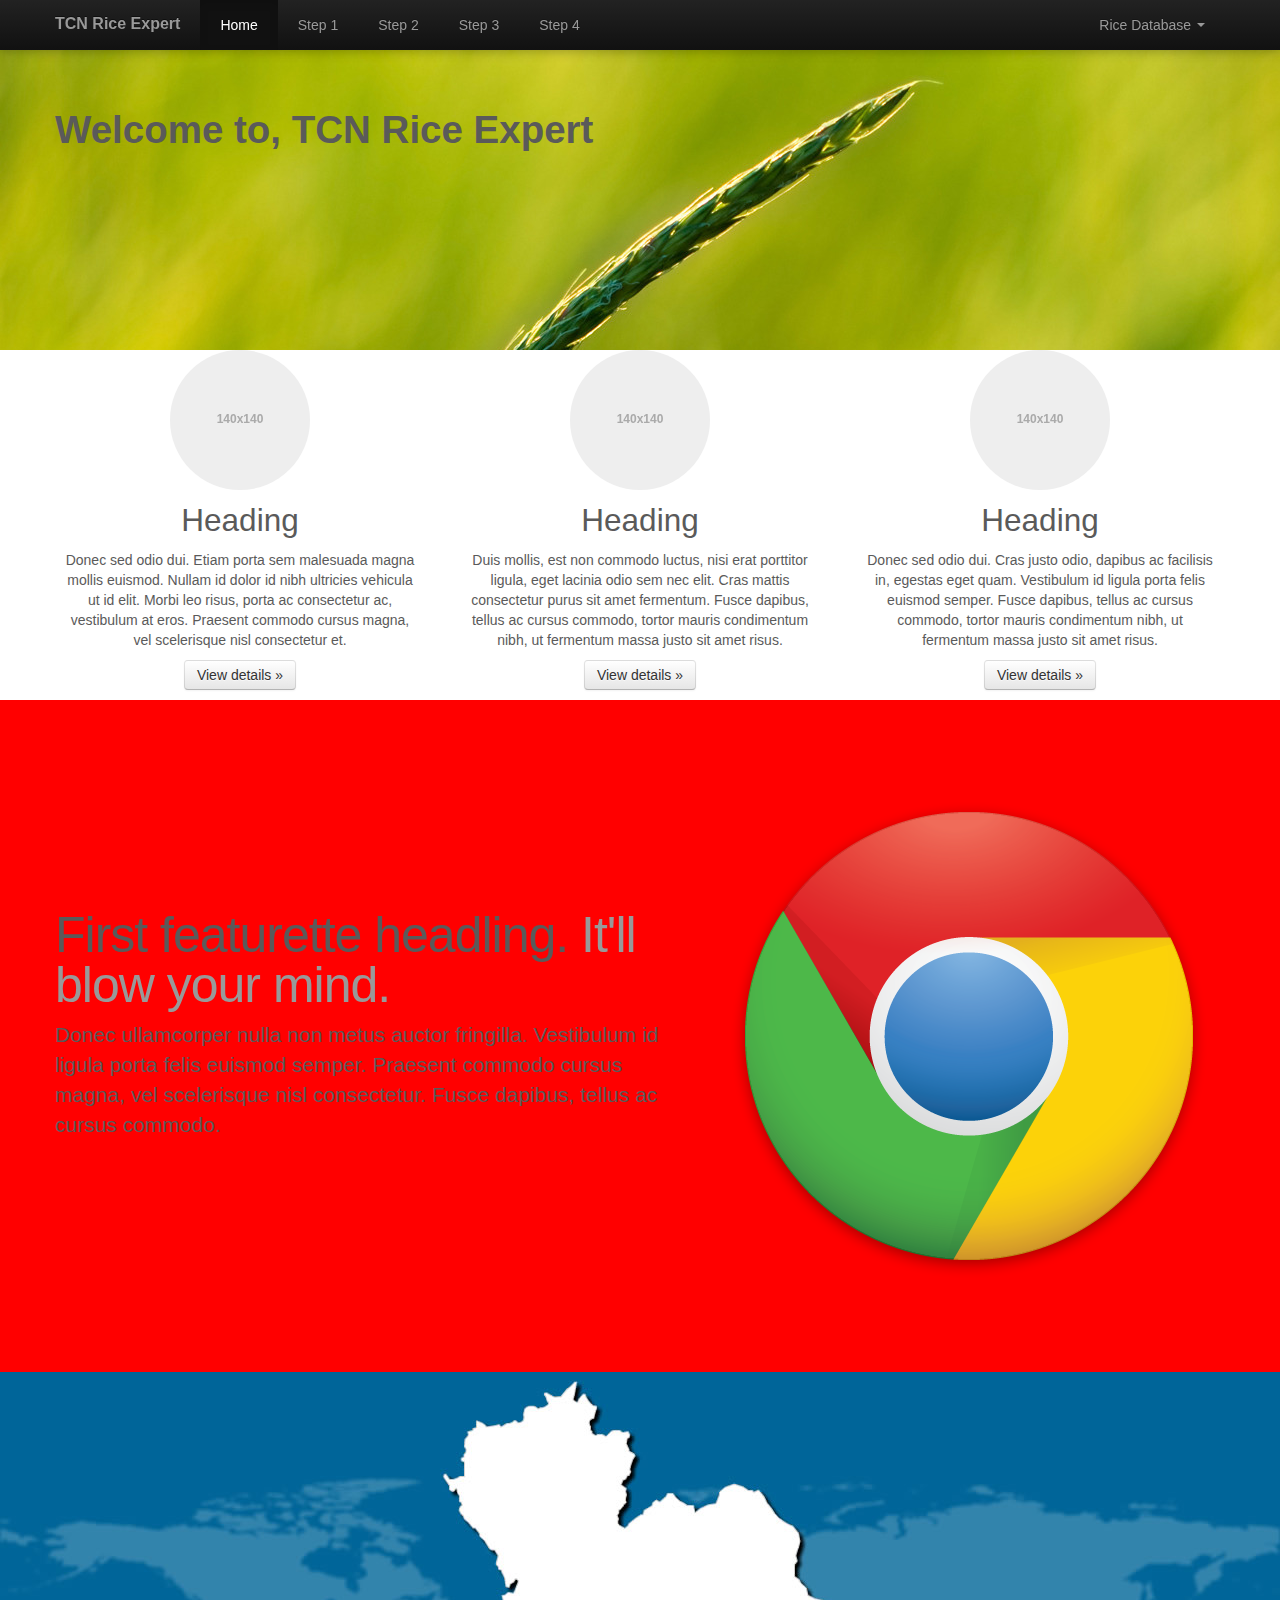
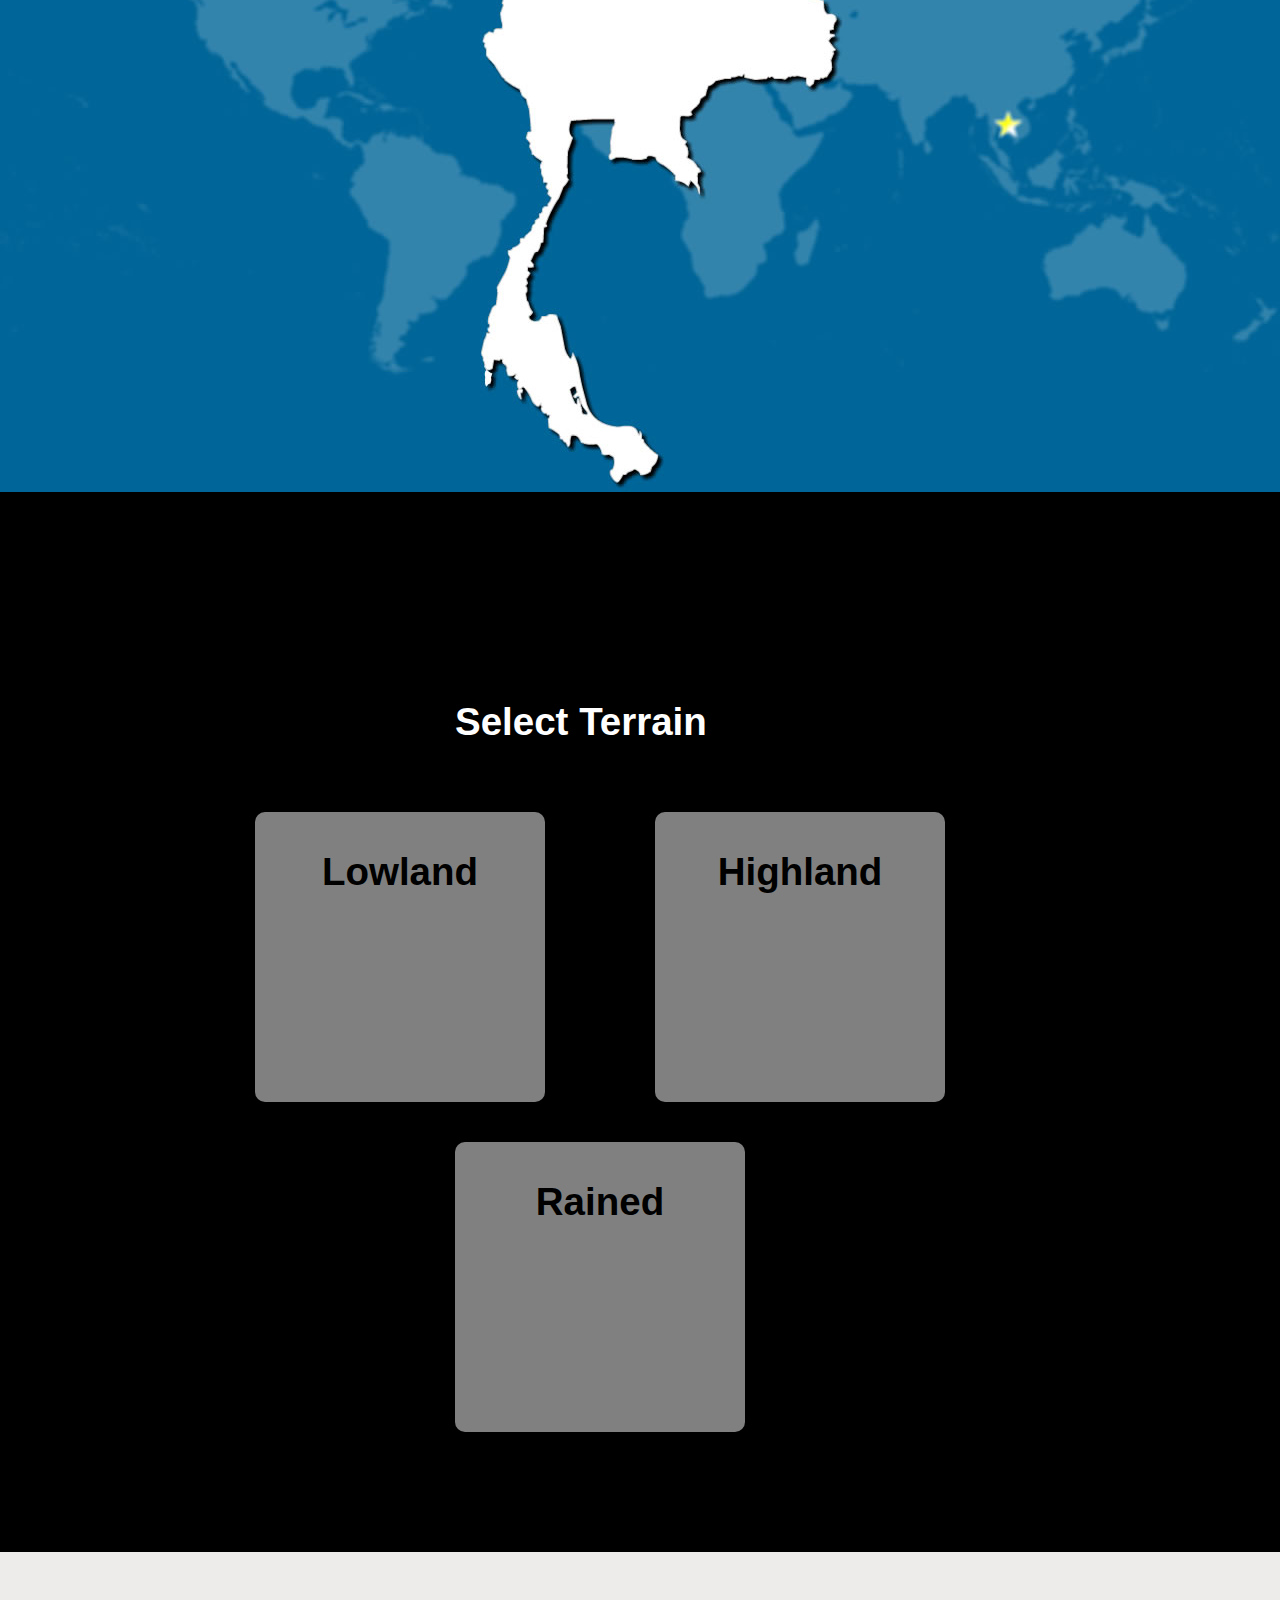
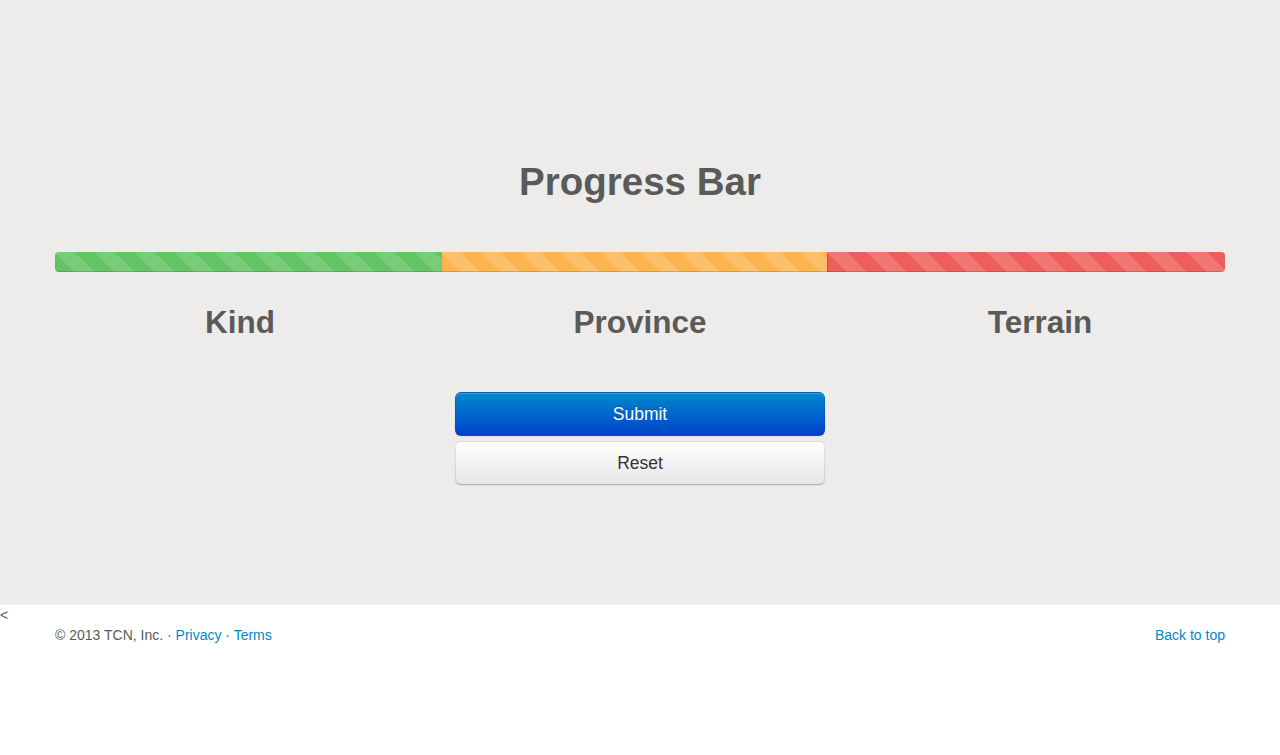
<file: index.html>
<!DOCTYPE html>
<html lang="en">
  <head>
    <meta charset="utf-8">
    <title>TCN Rice Expert</title>
    <meta name="viewport" content="width=device-width, initial-scale=1.0">
    <meta name="description" content="">
    <meta name="author" content="">

    <!-- Le styles -->
    <link rel="stylesheet" href="css/bootstrap.css">
    <link rel="stylesheet" href="css/bootstrap-responsive.css">
    <link rel="stylesheet" href="css/style.css">
    <!-- HTML5 shim, for IE6-8 support of HTML5 elements -->
    <!--[if lt IE 9]>
      <script src="../assets/js/html5shiv.js"></script>
    <![endif]-->

    <!-- Fav and touch icons -->
    <!--<link rel="apple-touch-icon-precomposed" sizes="144x144" href="../assets/ico/apple-touch-icon-144-precomposed.png">
    <link rel="apple-touch-icon-precomposed" sizes="114x114" href="../assets/ico/apple-touch-icon-114-precomposed.png">
      <link rel="apple-touch-icon-precomposed" sizes="72x72" href="../assets/ico/apple-touch-icon-72-precomposed.png">
                    <link rel="apple-touch-icon-precomposed" href="../assets/ico/apple-touch-icon-57-precomposed.png">
                                   <link rel="shortcut icon" href="../assets/ico/favicon.png">-->
  </head>

  <body style="min-width: 1000px">



    <!-- NAVBAR
    ================================================== -->
    <div class="navbar-wrapper">
      <!-- Wrap the .navbar in .container to center it within the absolutely positioned parent. -->
      <div class="container">

        <div class="navbar navbar-fixed-top navbar-inverse">
          <div class="navbar-inner">
          <div class="container">
            <!-- Responsive Navbar Part 1: Button for triggering responsive navbar (not covered in tutorial). Include responsive CSS to utilize. -->
            <button type="button" class="btn btn-navbar" data-toggle="collapse" data-target=".nav-collapse">
              <span class="icon-bar"></span>
              <span class="icon-bar"></span>
              <span class="icon-bar"></span>
            </button>
            <a class="brand" href="#">TCN Rice Expert</a>
            <!-- Responsive Navbar Part 2: Place all navbar contents you want collapsed withing .navbar-collapse.collapse. -->
            <div class="nav-collapse collapse">
              <ul class="nav">
                <li class="active"><a href="#welcome">Home</a></li>
                <li><a href="#section1">Step 1</a></li>
                <li><a href="#section2">Step 2</a></li>
                <li><a href="#section3">Step 3</a></li>
                <li><a href="#section4">Step 4</a></li>
                <!-- Read about Bootstrap dropdowns at http://twitter.github.com/bootstrap/javascript.html#dropdowns -->
              </ul>
              <ul class="nav pull-right">
                <li class="dropdown">
                  <a href="#" class="dropdown-toggle" data-toggle="dropdown">Rice Database <b class="caret"></b></a>
                  <ul class="dropdown-menu">
                    <li><a href="#">Action</a></li>
                    <li><a href="#">Another action</a></li>
                    <li><a href="#">Something else here</a></li>
                    <li class="divider"></li>
                    <li class="nav-header">Nav header</li>
                    <li><a href="#">Separated link</a></li>
                    <li><a href="#">One more separated link</a></li>
                  </ul>
                </li>
              </ul>
            </div><!--/.nav-collapse -->
          </div>
          </div><!-- /.navbar-inner -->
        </div><!-- /.navbar -->

      </div> <!-- /.container -->
    </div><!-- /.navbar-wrapper -->



    <!-- Carousel
    ================================================== -->
    <!-- <div id="myCarousel" class="carousel slide">
      <div class="carousel-inner">
        <div class="item active">
          <img src="assets/img/examples/slide-01.jpg" alt="">
          <div class="container">
            <div class="carousel-caption">
              <h1>Example headline.</h1>
              <p class="lead">Cras justo odio, dapibus ac facilisis in, egestas eget quam. Donec id elit non mi porta gravida at eget metus. Nullam id dolor id nibh ultricies vehicula ut id elit.</p>
              <a class="btn btn-large btn-primary" href="#">Sign up today</a>
            </div>
          </div>
        </div>
        <div class="item">
          <img src="assets/img/examples/slide-02.jpg" alt="">
          <div class="container">
            <div class="carousel-caption">
              <h1>Another example headline.</h1>
              <p class="lead">Cras justo odio, dapibus ac facilisis in, egestas eget quam. Donec id elit non mi porta gravida at eget metus. Nullam id dolor id nibh ultricies vehicula ut id elit.</p>
              <a class="btn btn-large btn-primary" href="#">Learn more</a>
            </div>
          </div>
        </div>
        <div class="item">
          <img src="assets/img/examples/slide-03.jpg" alt="">
          <div class="container">
            <div class="carousel-caption">
              <h1>One more for good measure.</h1>
              <p class="lead">Cras justo odio, dapibus ac facilisis in, egestas eget quam. Donec id elit non mi porta gravida at eget metus. Nullam id dolor id nibh ultricies vehicula ut id elit.</p>
              <a class="btn btn-large btn-primary" href="#">Browse gallery</a>
            </div>
          </div>
        </div>
      </div>
      <a class="left carousel-control" href="#myCarousel" data-slide="prev">&lsaquo;</a>
      <a class="right carousel-control" href="#myCarousel" data-slide="next">&rsaquo;</a>
    </div><!-- /.carousel -->

    <!-- Welcome + Introduce App -->
    <div class="welcome" id="welcome" style="height: 200px; padding: 50px 0">
      <div class="container">
        <h1>Welcome to, TCN Rice Expert</h1>
      </div>
    </div>

    <!-- Marketing messaging and featurettes
    ================================================== -->
    <!-- Wrap the rest of the page in another container to center all the content. -->

    <div class="container marketing">

      <!-- Three columns of text below the carousel -->
      <div class="row">
        <div class="span4">
          <img class="img-circle" data-src="holder.js/140x140">
          <h2>Heading</h2>
          <p>Donec sed odio dui. Etiam porta sem malesuada magna mollis euismod. Nullam id dolor id nibh ultricies vehicula ut id elit. Morbi leo risus, porta ac consectetur ac, vestibulum at eros. Praesent commodo cursus magna, vel scelerisque nisl consectetur et.</p>
          <p><a class="btn" href="#">View details &raquo;</a></p>
        </div><!-- /.span4 -->
        <div class="span4">
          <img class="img-circle" data-src="holder.js/140x140">
          <h2>Heading</h2>
          <p>Duis mollis, est non commodo luctus, nisi erat porttitor ligula, eget lacinia odio sem nec elit. Cras mattis consectetur purus sit amet fermentum. Fusce dapibus, tellus ac cursus commodo, tortor mauris condimentum nibh, ut fermentum massa justo sit amet risus.</p>
          <p><a class="btn" href="#">View details &raquo;</a></p>
        </div><!-- /.span4 -->
        <div class="span4">
          <img class="img-circle" data-src="holder.js/140x140">
          <h2>Heading</h2>
          <p>Donec sed odio dui. Cras justo odio, dapibus ac facilisis in, egestas eget quam. Vestibulum id ligula porta felis euismod semper. Fusce dapibus, tellus ac cursus commodo, tortor mauris condimentum nibh, ut fermentum massa justo sit amet risus.</p>
          <p><a class="btn" href="#">View details &raquo;</a></p>
        </div><!-- /.span4 -->
      </div><!-- /.row -->
    </div><!-- /.container marketing -->


      <!-- START THE FEATURETTES -->

      <!--<hr class="featurette-divider">-->

      <div id="section1" class="featurette" style="background-color: red">
        <div class="container">
        <img class="featurette-image pull-right" src="assets/img/examples/browser-icon-chrome.png">
        <h2 class="featurette-heading">First featurette headling. <span class="muted">It'll blow your mind.</span></h2>
        <p class="lead">Donec ullamcorper nulla non metus auctor fringilla. Vestibulum id ligula porta felis euismod semper. Praesent commodo cursus magna, vel scelerisque nisl consectetur. Fusce dapibus, tellus ac cursus commodo.</p>
        </div>
      </div>

      <!--<hr class="featurette-divider">-->

      <div class="featurette" id="section2">
        <div class="container">
        </div>
      </div>

      <!--<hr class="featurette-divider">-->

      <div class="featurette" id="section3">
        <div class="container">
        <!--<img class="featurette-image pull-right" src="assets/img/examples/browser-icon-safari.png">
        <h2 class="featurette-heading">And lastly, this one. <span class="muted">Checkmate.</span></h2>
        <p class="lead">Donec ullamcorper nulla non metus auctor fringilla. Vestibulum id ligula porta felis euismod semper. Praesent commodo cursus magna, vel scelerisque nisl consectetur. Fusce dapibus, tellus ac cursus commodo.</p>
        </div>-->
          <div class="row-fluid">
            <div class="span4 offset4" style="margin-bottom: 60px;">
              <h1 class="header">Select Terrain</h1>
            </div>
          </div>
          <div class="row-fluid">
            <div class="span4 offset2">
              <div class="select-box" id="lowland">
                <h1>Lowland</h1>
              </div>
            </div>
            <div class="span4">
              <div class="select-box" id="highland">
                <h1>Highland</h1>
              </div>
            </div>
          </div>
          <div class="row-fluid">
            <div class="span4 offset4">
              <div class="select-box" id="rainfed">
                <h1>Rained</h1>
              </div>
            </div>
          </div>
      </div>
      </div>

      <div class="featurette" id="section4">
        <div class="container">
          <div class="row-fluid">
            <h1>Progress Bar</h1>
          </div>
          <div class="row-fluid">
            <div class="progress progress-striped active">
              <div class="bar bar-success" style="width: 33%;"></div>
              <div class="bar bar-warning" style="width: 33%;"></div>
              <div class="bar bar-danger" style="width: 34%;"></div>
            </div>
            <div class="row-fluid" style="margin-bottom: 0px">
              <h2 class="span4">Kind</h1>
              <h2 class="span4">Province</h1>
              <h2 class="span4">Terrain</h1>
            </div>
          </div>
          <div class="row-fluid">
            <div class="span4 offset4">
              <button class="btn btn-large btn-block btn-primary" type="button">Submit</button>
              <button class="btn btn-large btn-block" type="button">Reset</button>
            </div>
          </div>
        </div>
      </div>
      <!--<hr class="featurette-divider">-->

      <!-- /END THE FEATURETTES -->

      <!-- FOOTER -->
      <<div class="container">
      <footer>
        <p class="pull-right"><a href="#">Back to top</a></p>
        <p>&copy; 2013 TCN, Inc. &middot; <a href="#">Privacy</a> &middot; <a href="#">Terms</a></p>
      </footer>
      </div>



    <!-- Le javascript
    ================================================== -->
    <!-- Placed at the end of the document so the pages load faster -->
    <script src="js/jquery-2.0.0.js"></script>
    <script src="js/jquery.transit.min.js"></script>
    <script src="js/bootstrap.js"></script>
    <script src="js/holder.js"></script>
    <script>
      !function ($) {
        $(function(){
          // carousel demo
          $('#myCarousel').carousel()
        })
      }(window.jQuery)
    </script>
    <script>
      $(document).ready(function(){
        $('a[href^="#"]').on('click',function (e) {
        e.preventDefault();
        var target = this.hash,
        $target = $(target);
        $('html, body').stop().animate({
          'scrollTop': $target.offset().top
          }, 900, 'swing', function () {
            window.location.hash = target;
          });
        });
      });
    </script>
  </body>
</html>
</file>
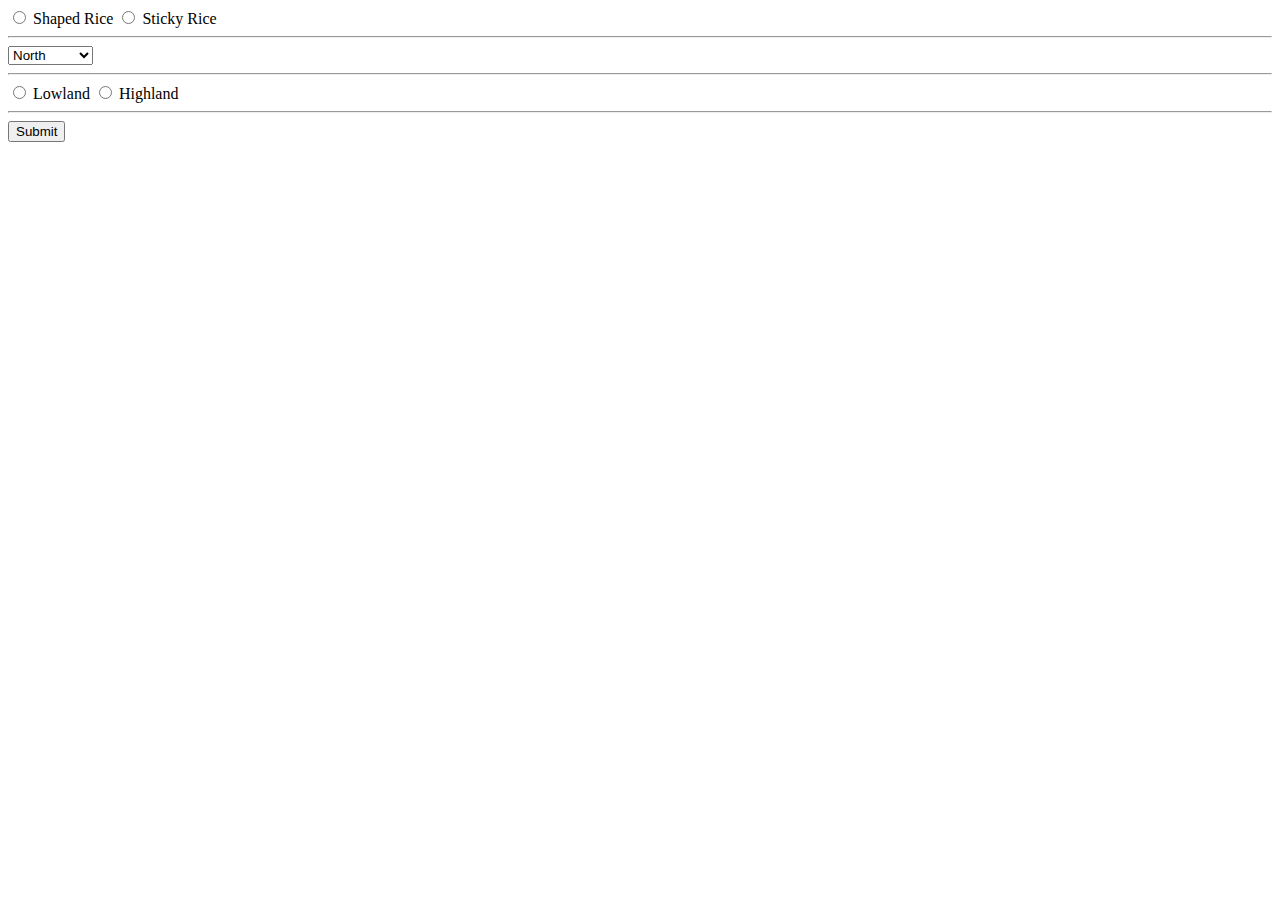
<file: form.html>
<!DOCTYPE html>
<html lang="en">
	<head>
		<title>kuy</title>
	</head>
	<body>
		<form action="">
			<input type="radio" name="kind" value="shaped"> Shaped Rice</input>
			<input type="radio" name="kind" value="sticky"> Sticky Rice</input>
			<hr>
			<select>
				<option value="north">North</option>
				<option value="middle">Middle</option>
				<option value="north-east">North-east</option>
				<option value="east">East</option>
				<option value="west">West</option>
				<option value="south">South</option>
			</select>
			<hr>
			<input type="radio" name="terrain" value="lowland"> Lowland</input>
			<input type="radio" name="terrain" value="highland"> Highland</input>
			<hr>
			<input type="submit">
		</form>
	</body>
</html>
</file>
<file: css/style.css>
/* GLOBAL STYLES
    -------------------------------------------------- */
    /* Padding below the footer and lighter body text */

    body {
      padding-top: 50px;
      padding-bottom: 100px;
      color: #5a5a5a;
    }



    /* CUSTOMIZE THE NAVBAR
    -------------------------------------------------- */

    /* Special class on .container surrounding .navbar, used for positioning it into place. */
    .navbar-wrapper {
      position: absolute;
      top: 0;
      left: 0;
      right: 0;
      z-index: 10;
      margin-top: 20px;
      margin-bottom: -90px; /* Negative margin to pull up carousel. 90px is roughly margins and height of navbar. */
    }
    .navbar-wrapper .navbar {

    }

    /* Remove border and change up box shadow for more contrast */
    .navbar .navbar-inner {
      border: 0;
      -webkit-box-shadow: 0 2px 10px rgba(0,0,0,.25);
         -moz-box-shadow: 0 2px 10px rgba(0,0,0,.25);
              box-shadow: 0 2px 10px rgba(0,0,0,.25);
    }

    /* Downsize the brand/project name a bit */
    .navbar .brand {
      padding: 14px 20px 16px; /* Increase vertical padding to match navbar links */
      font-size: 16px;
      font-weight: bold;
      text-shadow: 0 -1px 0 rgba(0,0,0,.5);
    }

    /* Navbar links: increase padding for taller navbar */
    .navbar .nav > li > a {
      padding: 15px 20px;
    }

    /* Offset the responsive button for proper vertical alignment */
    .navbar .btn-navbar {
      margin-top: 10px;
    }



    /* CUSTOMIZE THE CAROUSEL
    -------------------------------------------------- */

    /* Carousel base class */
    .carousel {
      margin-bottom: 60px;
    }

    .carousel .container {
      position: relative;
      z-index: 9;
    }

    .carousel-control {
      height: 80px;
      margin-top: 0;
      font-size: 120px;
      text-shadow: 0 1px 1px rgba(0,0,0,.4);
      background-color: transparent;
      border: 0;
      z-index: 10;
    }

    .carousel .item {
      height: 500px;
    }
    .carousel img {
      position: absolute;
      top: 0;
      left: 0;
      min-width: 100%;
      height: 500px;
    }

    .carousel-caption {
      background-color: transparent;
      position: static;
      max-width: 550px;
      padding: 0 20px;
      margin-top: 200px;
    }
    .carousel-caption h1,
    .carousel-caption .lead {
      margin: 0;
      line-height: 1.25;
      color: #fff;
      text-shadow: 0 1px 1px rgba(0,0,0,.4);
    }
    .carousel-caption .btn {
      margin-top: 10px;
    }



    /* MARKETING CONTENT
    -------------------------------------------------- */

    /* Center align the text within the three columns below the carousel */
    .marketing .span4 {
      text-align: center;
    }
    .marketing h2 {
      font-weight: normal;
    }
    .marketing .span4 p {
      margin-left: 10px;
      margin-right: 10px;
    }


    /* Featurettes
    ------------------------- */

    .featurette-divider {
      margin: 80px 0; /* Space out the Bootstrap <hr> more */
    }
    .featurette {
      padding-top: 200px; /* Vertically center images part 1: add padding above and below text. */
      padding-bottom: 80px;
      overflow: hidden; /* Vertically center images part 2: clear their floats. */
    }
    .featurette-image {
      margin-top: -120px; /* Vertically center images part 3: negative margin up the image the same amount of the padding to center it. */
    }

    /* Give some space on the sides of the floated elements so text doesn't run right into it. */
    .featurette-image.pull-left {
      margin-right: 40px;
    }
    .featurette-image.pull-right {
      margin-left: 40px;
    }

    /* Thin out the marketing headings */
    .featurette-heading {
      font-size: 50px;
      font-weight: 300;
      line-height: 1;
      letter-spacing: -1px;
    }

    /* Section-2
    ------------------------- */

    #section2 {
      background-image: url('../img/thailand-in-the-world-map.jpg');
      background-repeat: no-repeat;
      height: 440px;
    }


    /* Section-3
    ------------------------- */
    
    #section3 {
      background-color: black;
    }

    #section3 .header {
      color: #FFFFFF;
    }

    .select-box {
      margin-bottom: 40px;
      padding: 30px;
      background-color: #FFFFFF;
      height: 230px;
      width: 230px;
      border-radius: 10px;
      opacity: 0.5;
    }

    .select-box h1 {
      text-align: center;
      color: black;
    }

    /* Section-4
    ------------------------- */

    #section4 {
      background-color: #edeceb;
    }

    #section4 h1 {
      text-align: center;
    }

    #section4 h2 {
      text-align: center;
    }

    #section4 .row-fluid {
      margin-bottom: 40px;
    }

    /* RESPONSIVE CSS
    -------------------------------------------------- */

    @media (max-width: 979px) {

      .container.navbar-wrapper {
        margin-bottom: 0;
        width: auto;
      }
      .navbar-inner {
        border-radius: 0;
        margin: -20px 0;
      }

      .carousel .item {
        height: 500px;
      }
      .carousel img {
        width: auto;
        height: 500px;
      }

      .featurette {
        height: auto;
        padding: 0;
      }
      .featurette-image.pull-left,
      .featurette-image.pull-right {
        display: block;
        float: none;
        max-width: 40%;
        margin: 0 auto 20px;
      }
    }


    @media (max-width: 767px) {

      .navbar-inner {
        margin: -20px;
      }

      .carousel {
        margin-left: -20px;
        margin-right: -20px;
      }
      .carousel .container {

      }
      .carousel .item {
        height: 300px;
      }
      .carousel img {
        height: 300px;
      }
      .carousel-caption {
        width: 65%;
        padding: 0 70px;
        margin-top: 100px;
      }
      .carousel-caption h1 {
        font-size: 30px;
      }
      .carousel-caption .lead,
      .carousel-caption .btn {
        font-size: 18px;
      }

      .marketing .span4 + .span4 {
        margin-top: 40px;
      }

      .featurette-heading {
        font-size: 30px;
      }
      .featurette .lead {
        font-size: 18px;
        line-height: 1.5;
      }

    }
    
/* Add by Sonny */
.welcome {
  background: url('../img/rice1.png');
}
</file>
